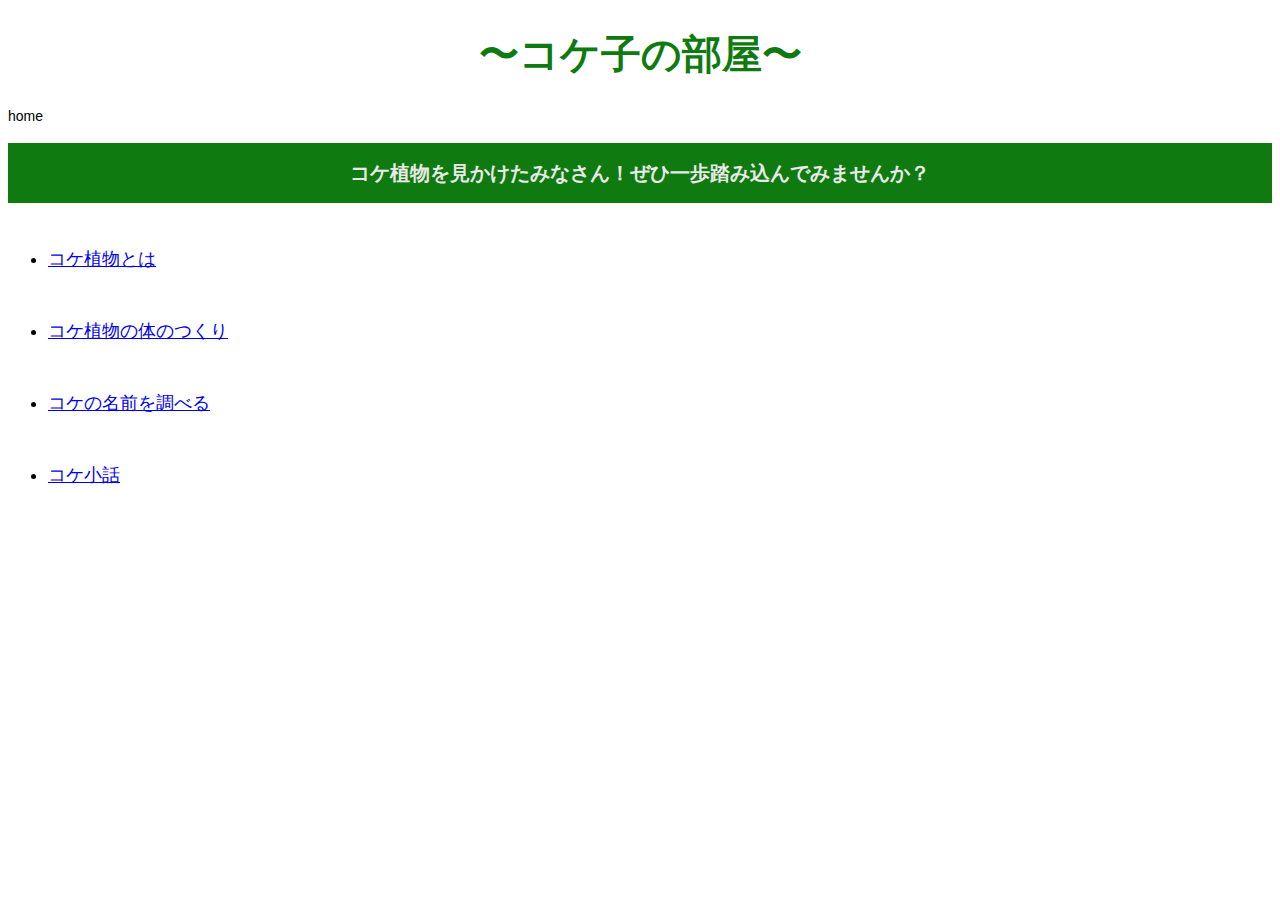
<file: 0pagetop.html>
<!DOCTYPE html>
<html lang="ja">
<head>
<meta charset="utf-8">
<title>コケ</title>
<link href="main.css" rel="stylesheet" />
</head>

<body>
<h1>〜コケ子の部屋〜</h1>
<p>home</p>

<h3>        コケ植物を見かけたみなさん！ぜひ一歩踏み込んでみませんか？</h3>

<nav>
    <ul>
        <li><a href="1koketoha/1koketoha.html" target="_blank">コケ植物とは</a></li>
        <li><a href="2koketukuri/2koketukuri.html" target="_blank">コケ植物の体のつくり</a></li>
        <li><a href="3name/3name.html" target="_blank">コケの名前を調べる</a></li>
        <li><a href="4kokebanasi/4kokebanasi.html" target="_blank">コケ小話</a></li>
    </ul>
</nav>
</body>
</file>
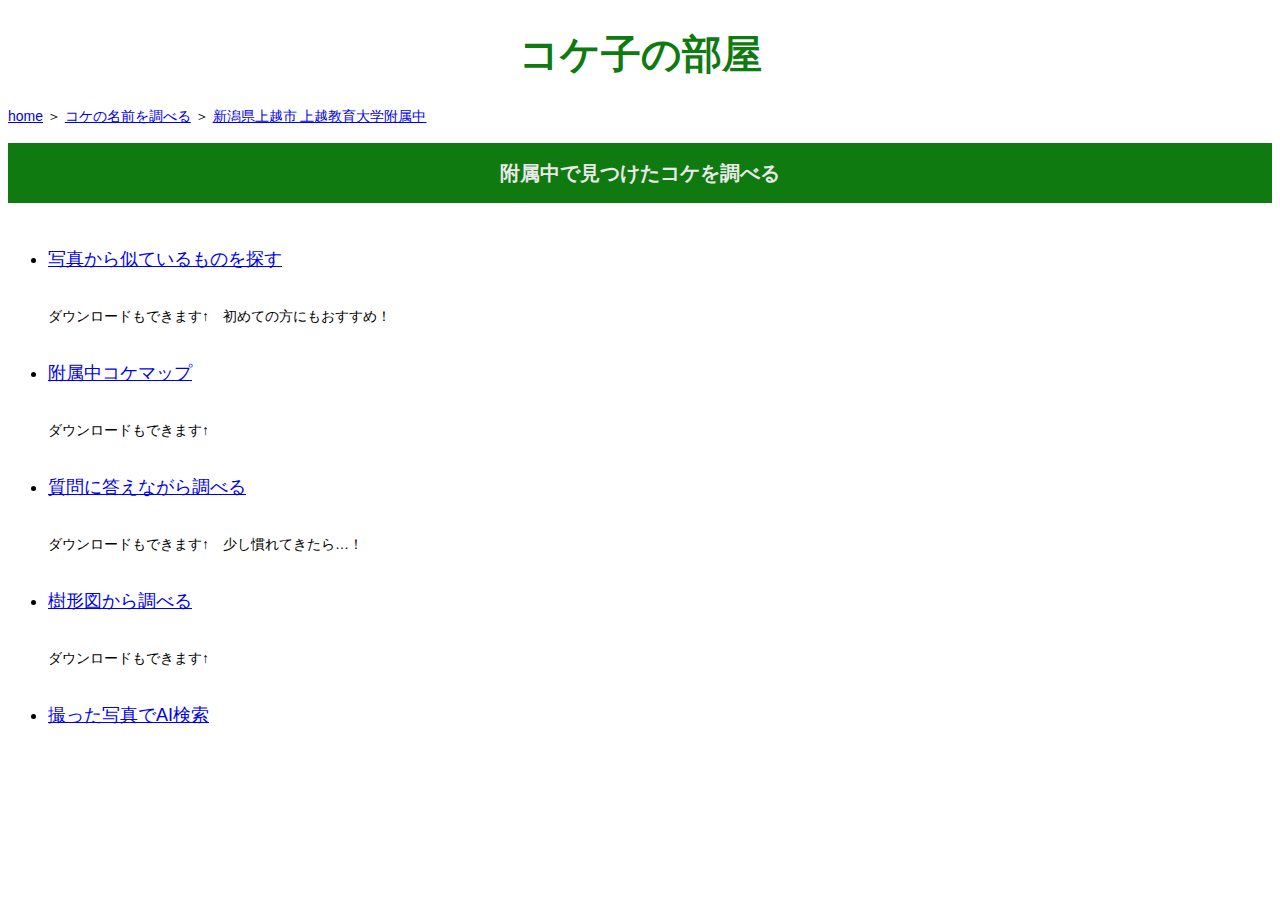
<file: 1huzokutyu.html>
<!DOCTYPE html>
<html lang="ja">
<head>
    <meta charset="utf-8">
    <title>コケ</title>
    <link href="../../main.css" rel="stylesheet"/>
</head>

<body>
    <h1>コケ子の部屋</h1>
        <p>
        <a href="../../../home/0pagetop.html">home</a>
        ＞
        <a href="../../3name/3name.html">コケの名前を調べる</a> 
        ＞
        <a href="../3huzokutyu/1huzokutyu.html">新潟県上越市 上越教育大学附属中</a>
        </p>

    <h3>附属中で見つけたコケを調べる</h3>
        <nav>
            <ul>
                <li><a href="4syasinn-huzokutyu/syasinn-huzokutyu.html">写真から似ているものを探す</a></li>
                    <p>ダウンロードもできます↑　初めての方にもおすすめ！</p>
                <li><a href="5map-huzokutyu/map-huzokutyu.html">附属中コケマップ</a></li>
                    <p>ダウンロードもできます↑</p>    
                <li><a href="1situmon-kasugayama/1haekata-kasugayama.html">質問に答えながら調べる</a></li>
                    <p>ダウンロードもできます↑　少し慣れてきたら…！</p>
                <li><a href="2jukeizu-kasugayama/">樹形図から調べる</a></li>
                    <p>ダウンロードもできます↑</p>
                <li><a href="3aikensaku-kasugayama/">撮った写真でAI検索</a></li>
            </ul>
        </nav>
    


</body>
</file>
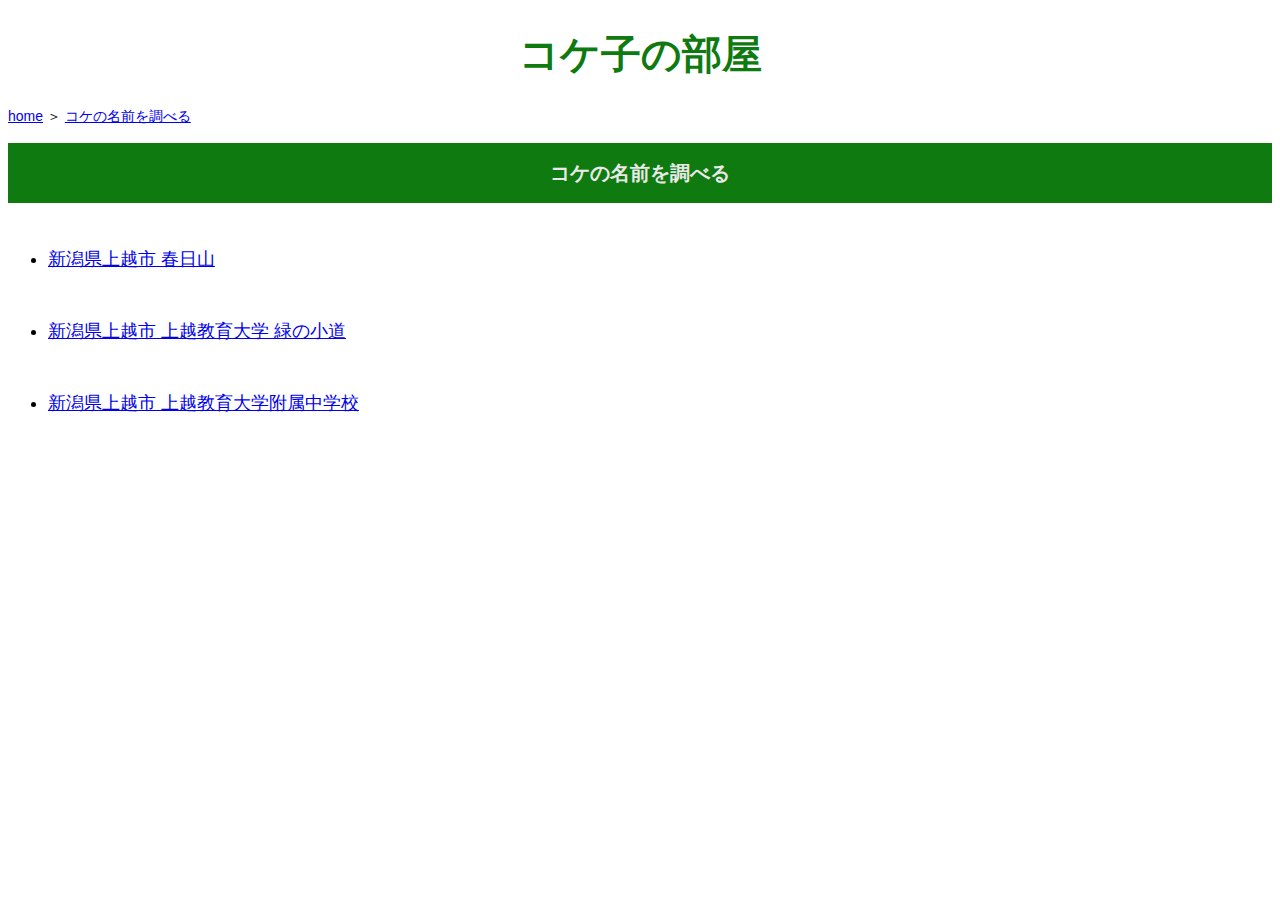
<file: 3name.html>
<!DOCTYPE html>
<html lang="ja">
<head>
<meta charset="utf-8">
<title>コケの名前を調べる</title>
<link href="../main.css" rel="stylesheet"/>
</head>

<body>
<h1>コケ子の部屋</h1>
    <p>
    <a href="../../../home/0pagetop.html">home</a>
    ＞
    <a href="../../3name/3name.html">コケの名前を調べる</a>
    </p>

<h3>コケの名前を調べる</h3>

<nav>
    <ul>
        <li><a href="1kasugayama/1kasugayama.html">新潟県上越市 春日山</a></li>
        <li><a href="2midorinokomiti/1midoriknokomiti.html">新潟県上越市 上越教育大学 緑の小道</a></li>
        <li><a href="3huzokutyu/1huzokutyu.html">新潟県上越市 上越教育大学附属中学校</a></li>
    </ul>
</nav>
</body>
</file>
<file: main.css>
@charset "utf-8";

body{
    font-family: "Hiragino kaku gothic proN","Yu Gothic","meiryo",sans-serif;
}

h1{
    font-size: 40px;
    color: rgb(15, 122, 15);
    text-align: center;
}


h2{
     font-size: 16px;
     line-height: 0.3;
}

p{
    font-size: 14px;
    line-height: 1.0;
}

h3{
    font-size: 20px;
    line-height: 3.0;
    color: rgb(233, 233, 233);
    background-color: rgb(15, 122, 15);
    text-align: center;
}

h4{
    font-size: 20px;
    line-height: 2.0;
    color: rgb(15, 14, 14);
    background-color: rgba(15, 122, 15, 0.588);
    text-align: center;
}

nav{
    font-size: 18px;
    line-height: 4.0;
}

summary{
    font-size: 14px;
    line-height: 1.0;
    color: rgb(10, 162, 111);
    border-bottom: solid 2px  ;
    width: 230px; 
}
</file>
